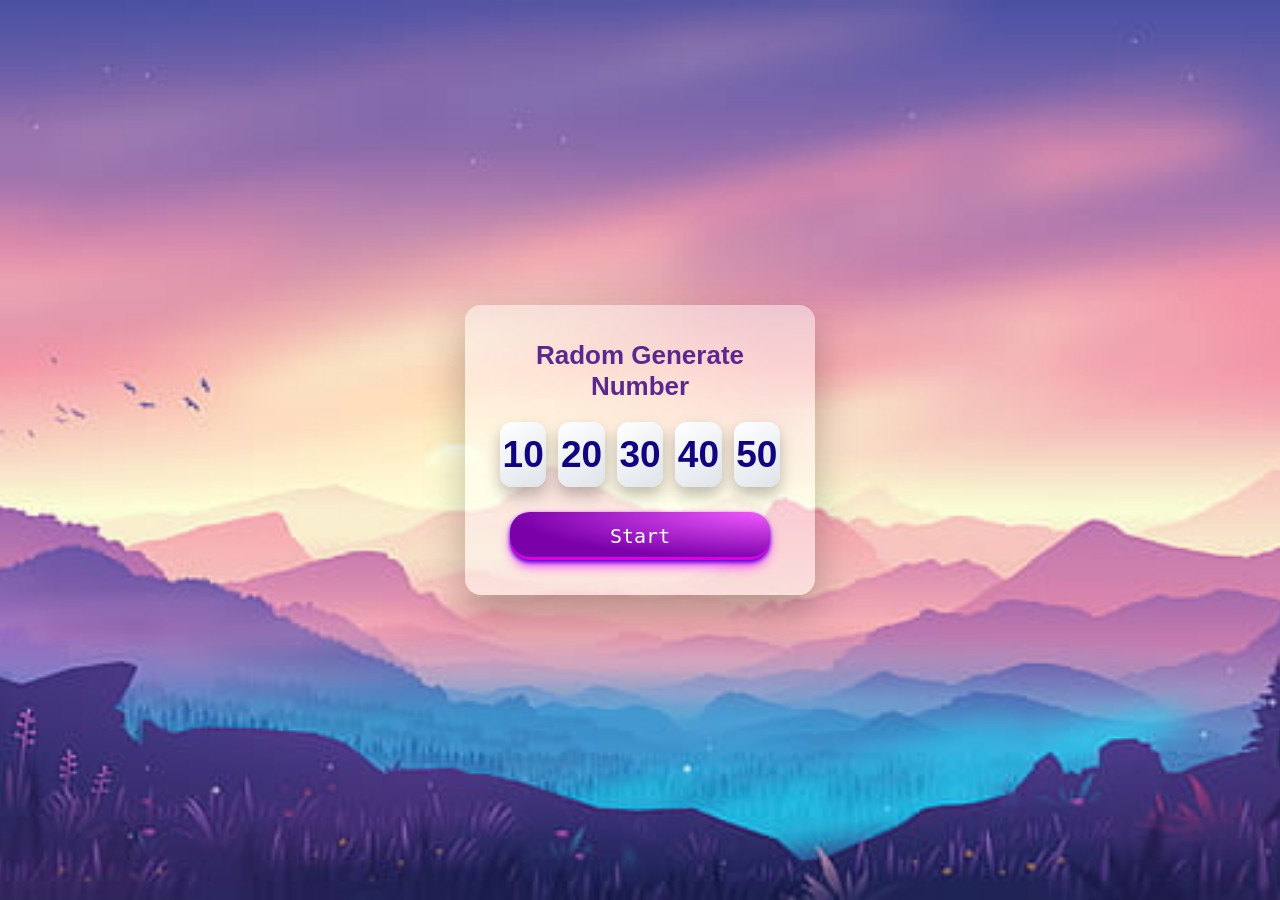
<file: index.html>
<!DOCTYPE html>
<html lang="en">
<head>
    <meta charset="UTF-8">
    <meta name="viewport" content="width=device-width, initial-scale=1.0">
    <title>Random generate Number</title>
    <!-- Limk file stylesheet random.css --> 
     <link rel="stylesheet" href="./CSS/random.css">
</head>
<body>
    <div class="container">
        <h2>Radom Generate Number</h2>
    <div class="box-group">
        <div class="box" id="n1" >10</div>
        <div class="box" id="n2" >20</div>
        <div class="box" id="n3" >30</div>
        <div class="box" id="n4" >40</div>
        <div class="box" id="n5" >50</div>
      </div>
      <button id="btn" class="button-29" role="button" onclick="generateNumber()">Start</button>
    </div>
    
</body>
<!-- Link file JavaScript random.js -->
 <script src="./JS/random.js"></script>
</html>
</file>
<file: CSS/random.css>
@font-face {
    font-family: 'MomoTrustDisplay' ;
    src: url('../FONT/MomoTrustDisplay-Regular.ttf');
}
/* Reset default browser style */
* {
  margin: 0;
  padding: 0;
  box-sizing: border-box;
}

/* Background */
body {
  font-family: "Segoe UI", Tahoma, sans-serif;
  min-height: 100vh;
  background-image: url(../IMAGE/art.jpg);
  display: flex;
  justify-content: center;
  align-items: center;
  background-repeat: no-repeat;
  background-size: cover;
  background-position: center;
}

/* Card container */
.container {
  font-family: 'Franklin Gothic Medium', 'Arial Narrow', Arial, sans-serif;
  background: #ffffff76;
  width: 350px;
  padding: 35px;
  border-radius: 16px;
  text-align: center;
  box-shadow: 0 20px 40px rgba(0, 0, 0, 0.25);
  animation: fadeIn 0.8s ease;
}

/* Title */
.container h2 {
  color: #5b2790;
  margin-bottom: 20px;
  font-size: 26px;
}

/* Random number display */
#result {
  font-size: 64px;
  font-weight: bold;
  color: #7f14d7;
  margin: 25px 0;
  transition: transform 0.3s ease;
}

/* Animation */
@keyframes fadeIn {
  from {
    opacity: 0;
    transform: translateY(30px);
  }
  to {
    opacity: 1;
    transform: translateY(0);
  }
}
/* CSS */
.button-29 {
  align-items: center;
  appearance: none;
  background-image: radial-gradient(100% 100% at 100% 0, #f15aff 0, #7a00aa 100%);
  border: 0;
  border-radius: 20px;
  box-shadow: rgb(68, 0, 214) 0 2px 4px,rgb(234, 0, 255) 0 7px 13px -3px,rgb(221, 0, 224) 0 -3px 0 inset;
  box-sizing: border-box;
  color: #fff;
  cursor: pointer;
  display: inline-flex;
  font-family: "JetBrains Mono",monospace;
  height: 48px;
  justify-content: center;
  line-height: 1;
  list-style: none;
  overflow: hidden;
  padding-left: 100px;
  padding-right: 100px;
  position: relative;
  text-align: left;
  text-decoration: none;
  transition: box-shadow .15s,transform .15s;
  user-select: none;
  -webkit-user-select: none;
  touch-action: manipulation;
  white-space: nowrap;
  will-change: box-shadow,transform;
  font-size: 20px;
}

.button-29:focus {
  box-shadow: #3c4fe0 0 0 0 1.5px inset, rgba(45, 35, 66, .4) 0 2px 4px, rgba(45, 35, 66, .3) 0 7px 13px -3px, #3c4fe0 0 -3px 0 inset;
}

.button-29:hover {
  box-shadow: rgb(59, 7, 172) 0 4px 8px, rgba(45, 35, 66, .3) 0 7px 13px -3px, #3c4fe0 0 -3px 0 inset;
  transform: translateY(-2px);
}

.button-29:active {
  box-shadow: #3c4fe0 0 3px 7px inset;
  transform: translateY(2px);
}
/* Add New CSS Mutiple box */
/* Boxes wrapper */
.box-group {
  display: grid;
  grid-template-columns: repeat(5, 1fr);
  gap: 12px;
  margin-bottom: 25px;
}

/* Each box */
.box {
  height: 65px;
  border-radius: 12px;
  background: linear-gradient(145deg, #ffffff, #dfe4ea);
  color: rgb(16, 4, 131);
  font-size: 37px;
  font-weight: 700;
  display: flex;
  align-items: center;
  justify-content: center;
  box-shadow: 0 8px 15px rgba(0,0,0,0.25);
  transition: transform 0.3s ease, box-shadow 0.3s ease;
}

/* Hover effect */
.box:hover {
  transform: translateY(-6px) scale(1.05);
  box-shadow: 0 12px 25px rgba(0,0,0,0.35);
}
</file>
